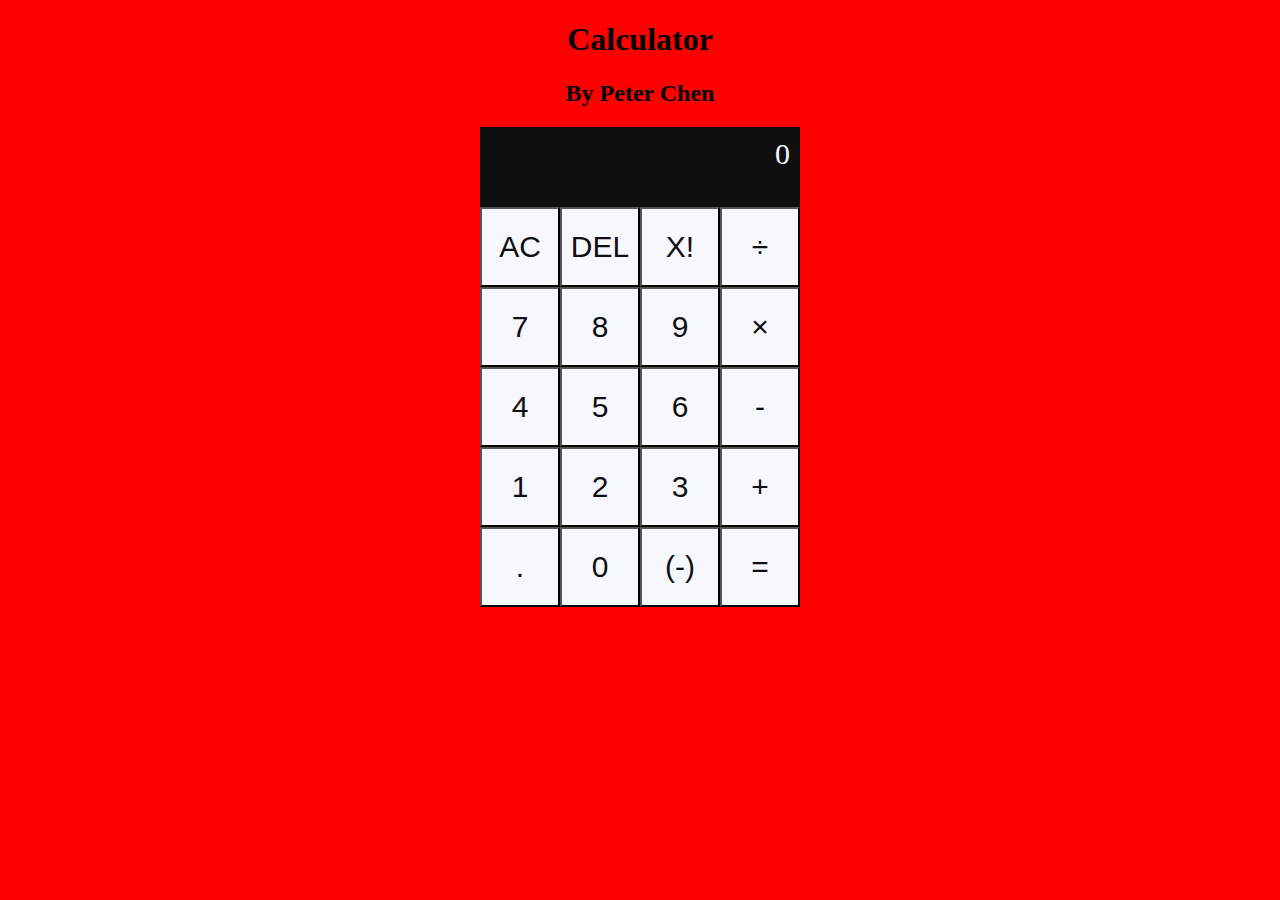
<file: index.html>
<!DOCTYPE html>
<html>
    <head>
        <link href="styles.css" rel="stylesheet">
        <h1>Calculator</h1>
        <h2>By Peter Chen</h2>
    </head>
    <body>
        <div id="container">
            <div id="display" class="display">0</div>
            <button type="button" class="clear" value="clear" id="clear">AC</button>
            <button type="button" class="delete" value="Backspace" id="delete">DEL</button>
            <button type="button" class="factorial" value="factorial" id="factorial">X!</button>
            <button type="button" class="operator" value="divide" id="divide">÷</button>
            <button type="button" class="number" value="7" id="7">7</button>
            <button type="button" class="number" value="8" id="8">8</button>
            <button type="button" class="number" value="9" id="9">9</button>
            <button type="button" class="operator" value="multiply" id="multiply">×</button>
            <button type="button" class="number" value="4" id="4">4</button>
            <button type="button" class="number" value="5" id="5">5</button>
            <button type="button" class="number" value="6" id="6">6</button>
            <button type="button" class="operator" value="subtract" id="subtract">-</button>
            <button type="button" class="number" value="1" id="1">1</button>
            <button type="button" class="number" value="2" id="2">2</button>
            <button type="button" class="number" value="3" id="3">3</button>
            <button type="button" class="operator" value="add" id="add">+</button>
            <button type="button" class="dot" value="." id="dot">.</button>
            <button type="button" class="number" value="0" id="0">0</button>
            <button type="button" class="opposite" value="opposite" id="opposite">(-)</button>
            <button type="button" class="equals" value="equals" id="equals">=</button>
        </div>
    </body>
    <script src="script.js"></script>
</html>
</file>
<file: styles.css>
html{
    background-color: #FF0000;
}

h1{
    text-align: center;
}

h2{
    text-align: center;
}

#container{
    background-color: #100F10;
    color: #F7F7FE;
    margin-left: auto;
    margin-right: auto;
    display: grid;
    grid-template-rows: repeat(6, 80px);
    grid-template-columns: repeat(4, 80px);
    grid-template-areas: 
        "display display display display"
        "clear delete factorial divide"
        "seven eight nine multiply"
        "four five six subtract"
        "one two three add"
        "dot zero opposite equals";
    width: 320px;
}

button{
    font-size: 30px;
    background-color: #F7F7FE;
    color: #100F10;
}

button:hover{
    cursor: pointer;
    background-color: #100F10;
    color: #F7F7FE;
}

#display{
    padding-right: 10px;
    padding-top: 10px;
    grid-area: display;
    text-align: right;
    font-size: 30px;
}
</file>
